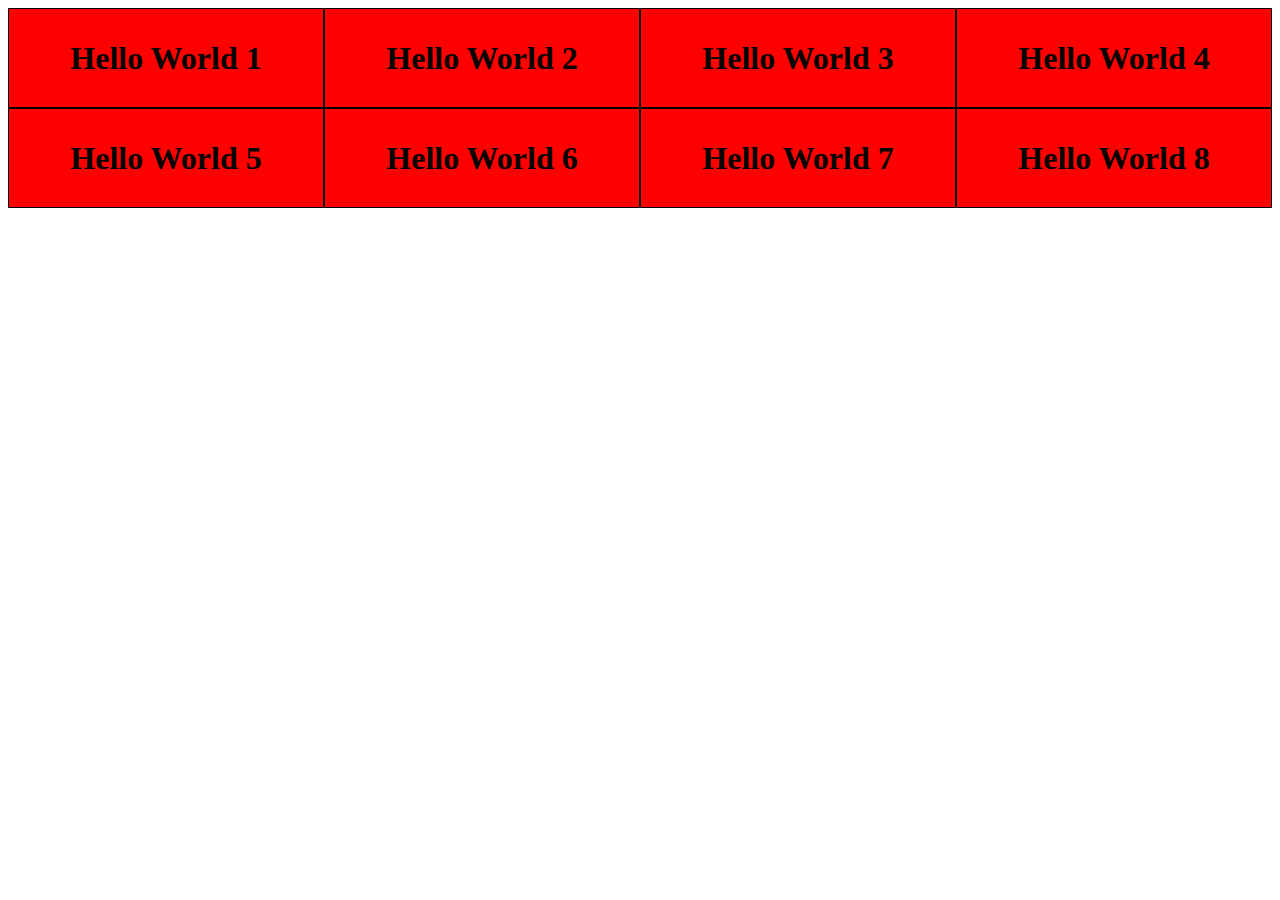
<file: responsive.html>
<!DOCTYPE html>
<html lang="en">
  <head>
    <meta charset="UTF-8" />
    <meta name="viewport" content="width=device-width, initial-scale=1.0" />
    <title>Responsive</title>
    <link rel="stylesheet" href="responsive.css" />
  </head>
  <body>
    <div class="container">
      <div class="block ">
        <h1>Hello World 1</h1>
      </div>
      <div class="block ">
        <h1>Hello World 2</h1>
      </div>
      <div class="block ">
        <h1>Hello World 3</h1>
      </div>
      <div class="block ">
        <h1>Hello World 4</h1>
      </div>
      <div class="block ">
        <h1>Hello World 5</h1>
      </div>
      <div class="block ">
        <h1>Hello World 6</h1>
      </div>
      <div class="block ">
        <h1>Hello World 7</h1>
      </div>
      <div class="block ">
        <h1>Hello World 8</h1>
      </div>
    </div>
  </body>
</html>
</file>
<file: responsive.css>
.container {
  width: 100%;
  display: grid;
  grid-template-columns: 1fr;
}
.block {
  width: 100%;
  height: 100px;
  background-color: red;
  border: 1px solid #000;
  display: flex;
  justify-content: center;
  align-items: center;
}
* {
  box-sizing: border-box;
}
@media only screen and (min-width: 425px) {
  .container {
    grid-template-columns: repeat(2, 1fr);
  }
}

@media only screen and (min-width: 768px) {
  .container {
    grid-template-columns: repeat(4, 1fr);
  }
}
@media only screen and (max-width: 768px) {
    .container {
      background-color: green;
    }
  }
@media only screen and (min-width: 1440px) {
  .container {
    grid-template-columns: repeat(8, 1fr);
  }
}

To hide:
display: none
opacity: 0
height: 0
</file>
